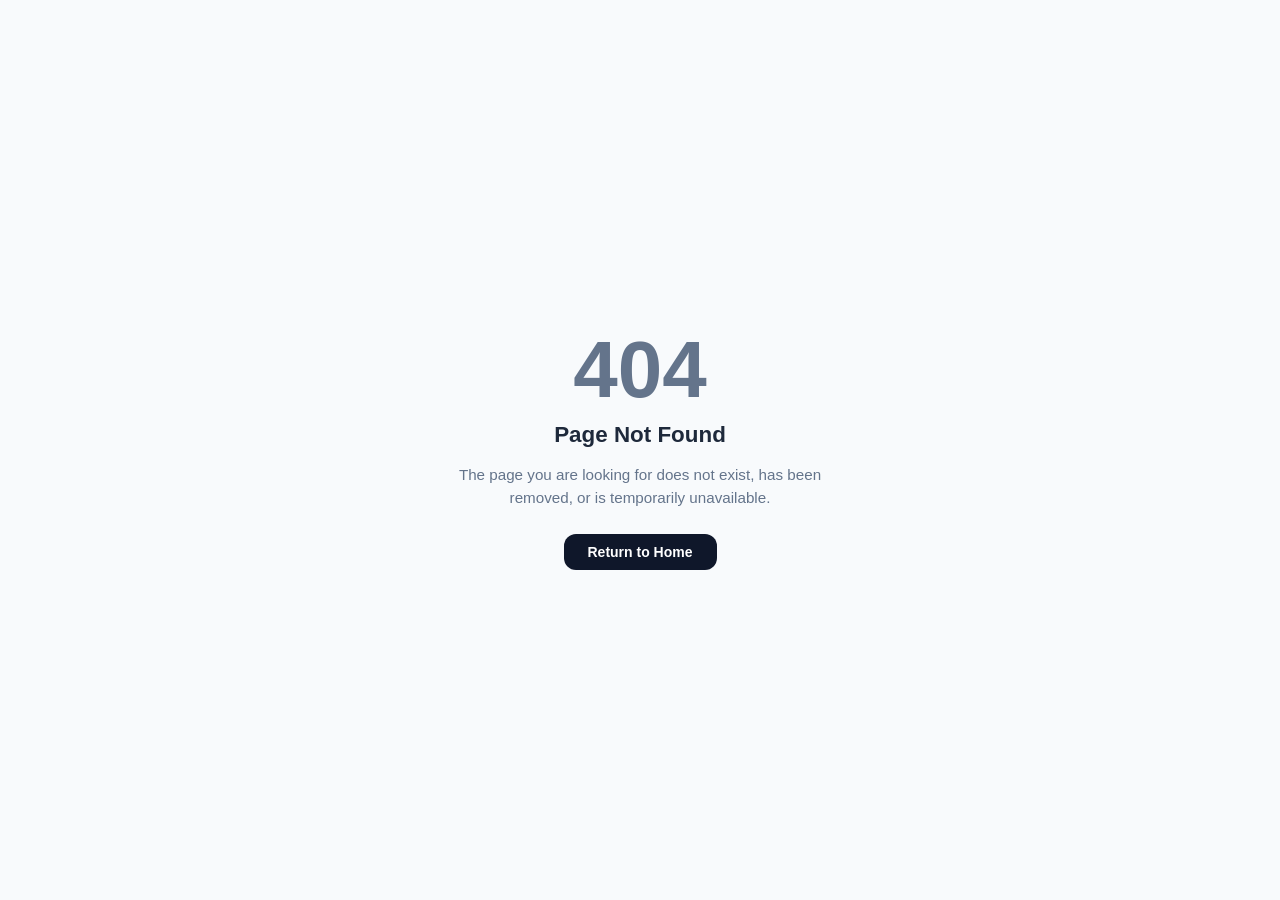
<file: admin.html>
<!DOCTYPE html>
<html lang="en">
<head>
  <meta charset="UTF-8">
  <title>404 Not Found</title>
  <meta name="robots" content="noindex, nofollow">
  <style>
    body {
      font-family: -apple-system, BlinkMacSystemFont, "Segoe UI", Roboto, Helvetica, Arial, sans-serif;
      background-color: #f8fafc;
      color: #334155;
      display: flex;
      flex-direction: column;
      align-items: center;
      justify-content: center;
      height: 100vh;
      margin: 0;
      text-align: center;
      padding: 20px;
      box-sizing: border-box;
    }
    h1 {
      font-size: 5rem;
      margin: 0;
      font-weight: 800;
      color: #64748b;
      line-height: 1;
    }
    h2 {
      font-size: 1.4rem;
      margin: 12px 0 16px;
      color: #1e293b;
    }
    p {
      color: #64748b;
      max-width: 420px;
      margin: 0 0 24px;
      font-size: 0.95rem;
      line-height: 1.5;
    }
    a {
      display: inline-block;
      padding: 10px 24px;
      background: #0f172a;
      color: #fff;
      text-decoration: none;
      border-radius: 12px;
      font-weight: 600;
      font-size: 0.875rem;
      transition: opacity 0.2s;
    }
    a:hover {
      opacity: 0.9;
    }
  </style>
</head>
<body>
  <h1>404</h1>
  <h2>Page Not Found</h2>
  <p>The page you are looking for does not exist, has been removed, or is temporarily unavailable.</p>
  <a href="index.html">Return to Home</a>
</body>
</html>
</file>
